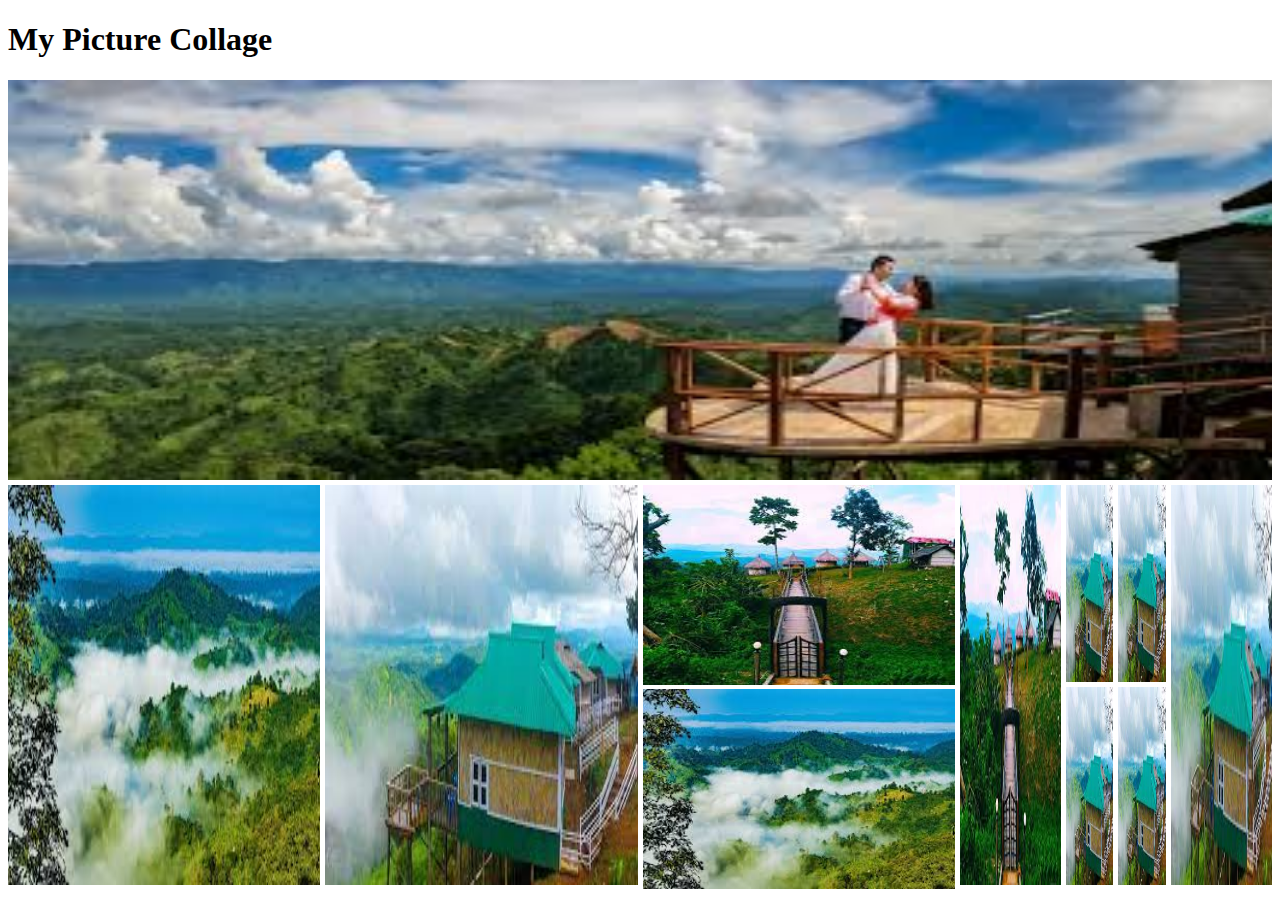
<file: index.html>
<!DOCTYPE html>
<html lang="en">

<head>
    <meta charset="UTF-8">
    <meta name="viewport" content="width=device-width, initial-scale=1.0">
    <title>Document</title>
    <link rel="stylesheet" href="./Style/style.css">
</head>

<body>
    <header>
        <h1>My Picture Collage</h1>
    </header>

    <main>
        <div class="row">
            <img src="./images/image2.jpg" alt="Sajek Vallys Photo">
        </div>

        <div class="row">
            <div>
                <img src="./images/image1.jpg" alt="">
            </div>

            <div class="row">
                <div>
                    <img src="./images/image3.jpg" alt="">
                </div>
            </div>

            <div class="vertical-collage">
                <img src="./images/image6.jpg" alt="">
                <img src="./images/image1.jpg" alt="">
            </div>
            <div class="row">
                <div>
                    <img src="./images/image6.jpg" alt="">
                </div>

                <div class="square-collage ">
                    <img src="./images/image3.jpg" alt="">
                    <img src="./images/image3.jpg" alt="">
                    <img src="./images/image3.jpg" alt="">
                    <img src="./images/image3.jpg" alt="">
                </div>

                <div>
                    <img src="./images/image3.jpg" alt="">
                </div>
            </div>
        </div>

        </div>
    </main>





</body>

</html>
</file>
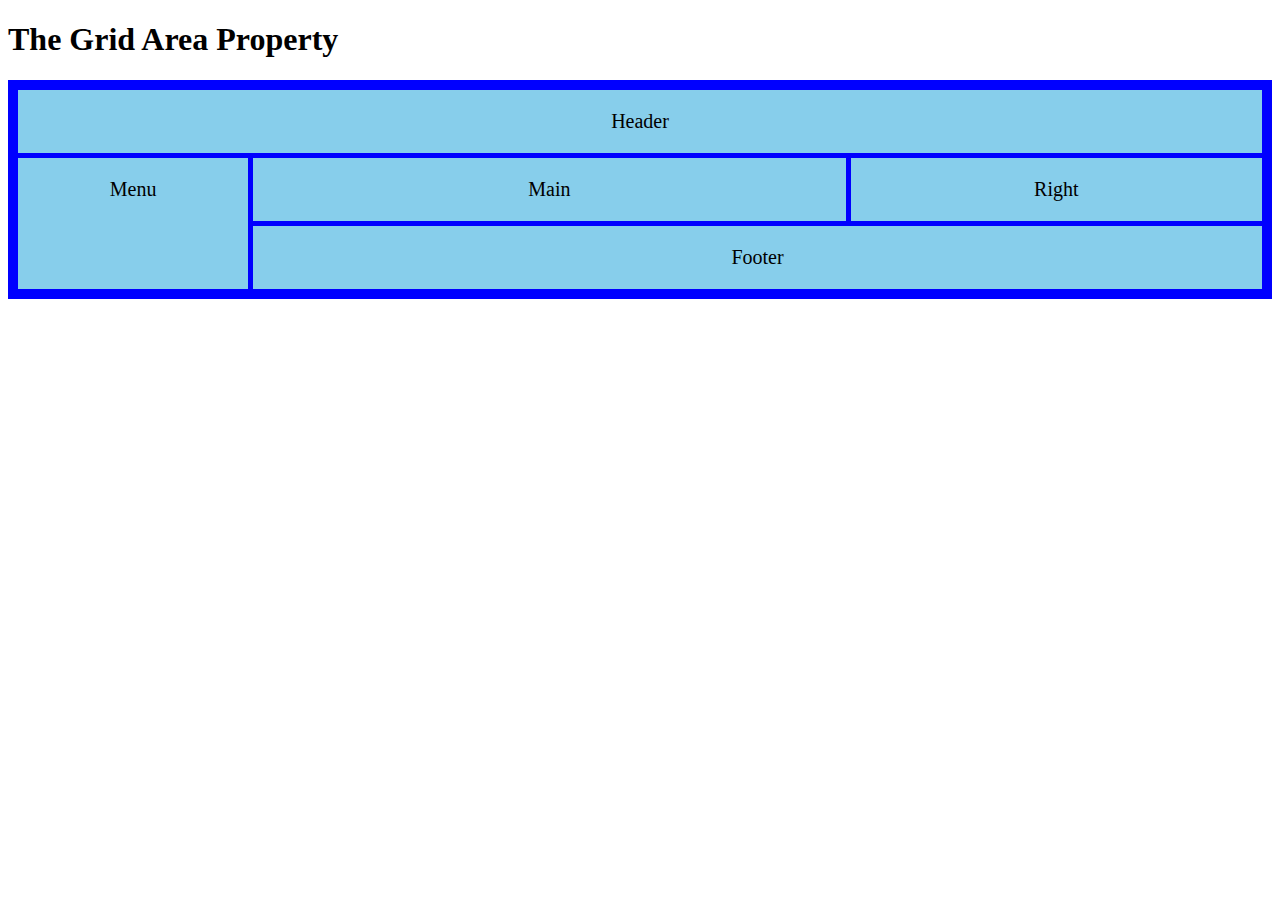
<file: grid.html>
<!DOCTYPE html>
<html lang="en">

<head>
    <meta charset="UTF-8">
    <meta name="viewport" content="width=device-width, initial-scale=1.0">
    <title>grid</title>
    <style>
        .container {
            display: grid;
            gap: 5px;
            background-color: blue;
            padding: 10px;
            grid-template-areas:
                "header header header header header header"
                "menu main main main right right"
                "menu footer footer footer footer footer"
            ;
        }

        .container>div {
            background-color: skyblue;
            text-align: center;
            padding: 20px 0;
            font-size: 20px;
        }

        .item1 {
            grid-area: header;
        }

        .item2 {
            grid-area: menu;
        }

        .item3 {
            grid-area: main;
        }

        .item4 {
            grid-area: right;
        }

        .item5 {
            grid-area: footer;
        }
    </style>
</head>

<body>

    <h1>The Grid Area Property</h1>

    <div class="container">
        <div class="item1">Header</div>
        <div class="item2">Menu</div>
        <div class="item3">Main</div>
        <div class="item4">Right</div>
        <div class="item5">Footer</div>

    </div>



</body>

</html>
</file>
<file: Style/style.css>
/* * {
    margin: auto;
    padding: auto;
} */

img {
    width: 100%;
    height: 100%;
}

.row {
    display: flex;
    height: 400px;
    gap: 5px;
    margin-bottom: 5px;
}

.row>div {
    flex: 1;
}

.vertical-collage img {
    /* height: calc((100%-20px)/2); */
    height: 50%;

}


.square-collage {
    display: grid;
    grid-template-columns: repeat(2, 1fr);
    gap: 5px;
}

@media screen and (max-width: 576px) {
    .row {
        flex-direction: column;
        height: auto;
    }

    .square-collage {
        grid-template-columns: 1fr;
    }
}

@media screen and (min-width:576px) and (max-width: 992px) {

    .row {
        flex-direction: column;
        height: auto;
    }

}
</file>
